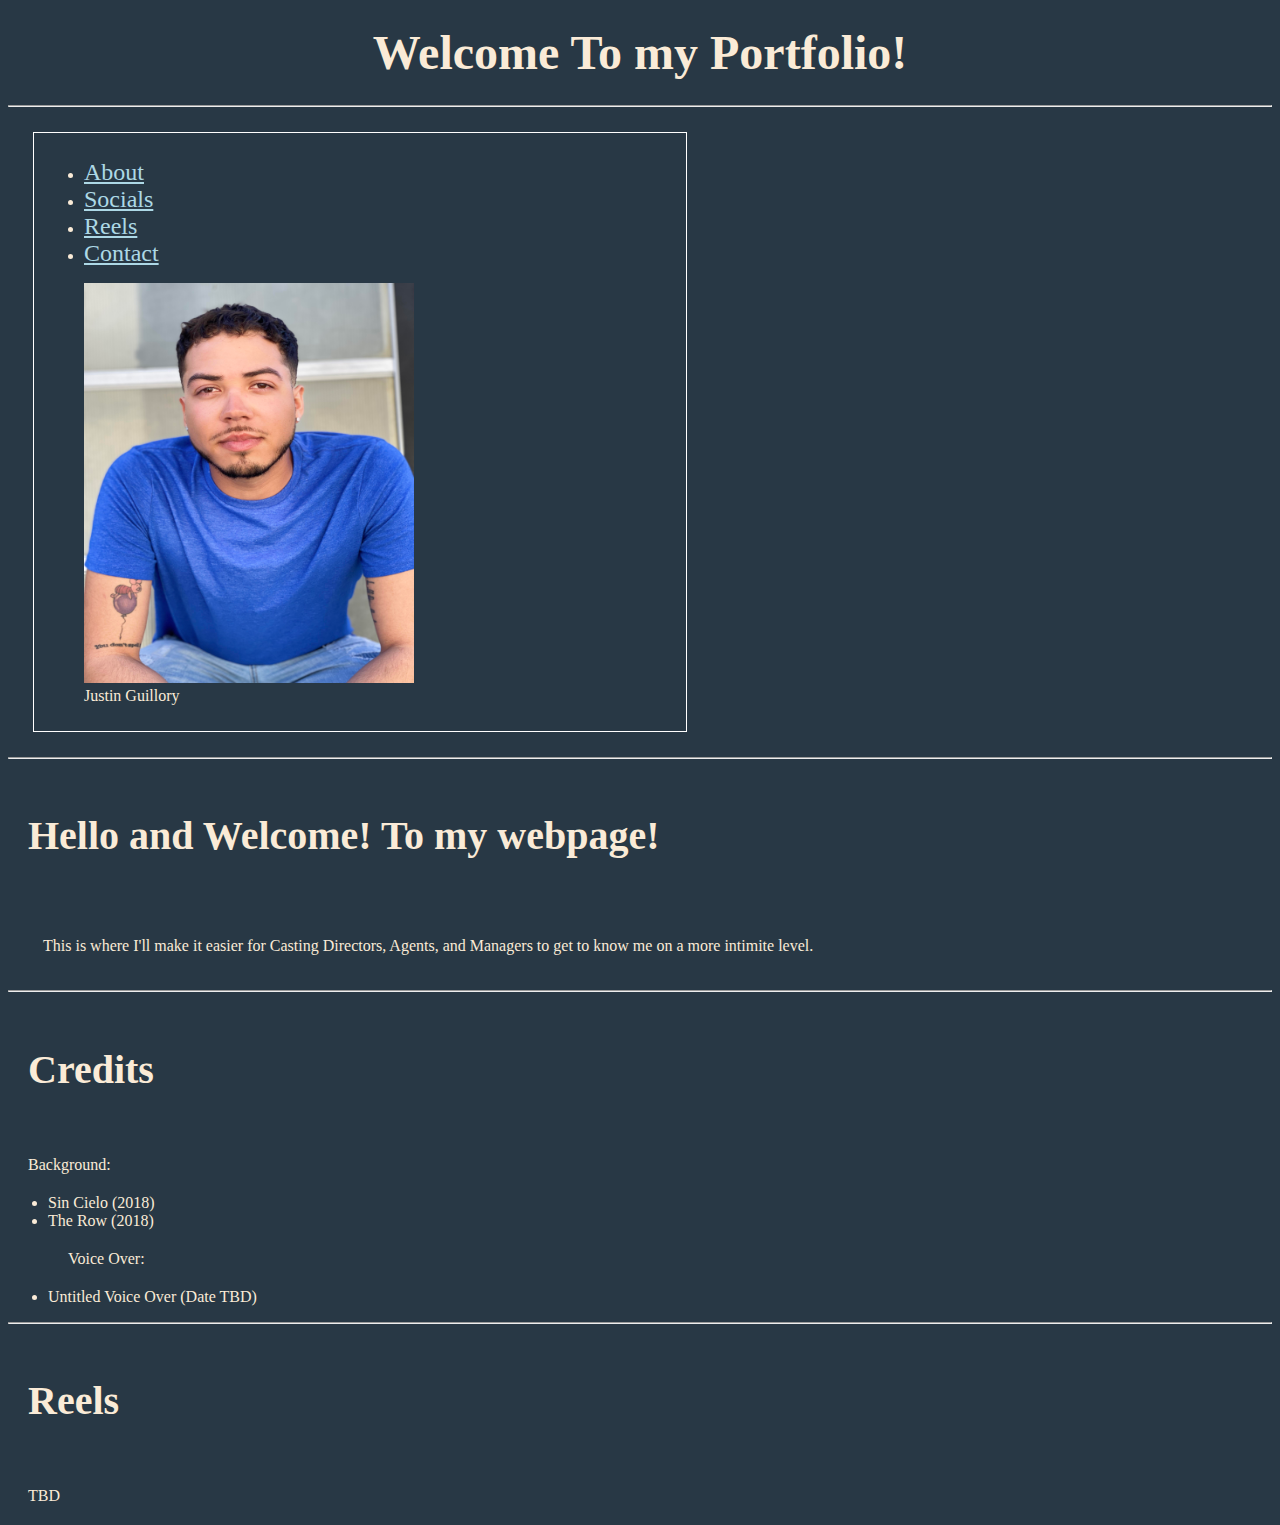
<file: Project actor/img/project actor/index.html>
<!DOCTYPE html>
<html lang="en">

    <meta charset="UTF-8">
    <meta name="author" content="Justin Guillory">
    <meta name="description" content="The Official webpage of Justin Guillory">
    <title>Justin Guillory's Actors Portfolio</title>
    <link rel="icon" href="img/Ultra_ball_by_peetzaahhh2010-d93nt52.webp" type="image/x-icon">
    <link rel="stylesheet" href="style.css">
</head>

<body>
    <h1>Welcome To my Portfolio!</h1>
    <hr>
    <header>
        
        <nav>
            <ul>
                <li>
                    <a href="about.html">About <abbr title="Justin Guillory Actors Portfolio"></abbr></a>
                        <link href="about.html">
                </li>
                <li>
                    <a href="socials.html">Socials<abbr title="Justin Guillory Demo Reels"></abbr></a>
                    <link href="socials.html">
                    <link href="socials.css">
                </li>
                <li>
                    <a href="reels.html"> Reels<abbr title="Justin Guillory's Demo Reels"></abbr></a>
                    <link href="reels.html">
                    <link href="reels.css">
                </li>
                <li>
                    <a href="contact.html">Contact</a>
                </li>
            </ul>
        </nav>

        <figure>
            <img src="img/Headshot.jpeg" alt="Handsome young Mixed man" width="330" height="400">
            <figcaption>
                Justin Guillory
            </figcaption>
        </figure>
    </header>
    <hr>
    
    <main>
        <h2>Hello and Welcome! To my webpage!</h2>
        <p class="main-header">This is where I'll make it easier for Casting Directors, Agents, and Managers to get to know me on a more intimite level.</p>

        <hr>
        <h2>Credits</h2>
        <p>Background:</p>
        <ul>
            <li>
                Sin Cielo (2018)
            </li>
            <li>
                The Row (2018)
            </li>
            <p>Voice Over:<p>
                <!--Fix Spacing-->
            <li>
                Untitled Voice Over (Date TBD)
            </li>
            
        </ul>


        <hr>

        <h2>Reels</h2>
        <p>TBD</p>
      
    </main>
</body>
</html>

<!--TODO: Work on Reels and contact pages-->
</file>
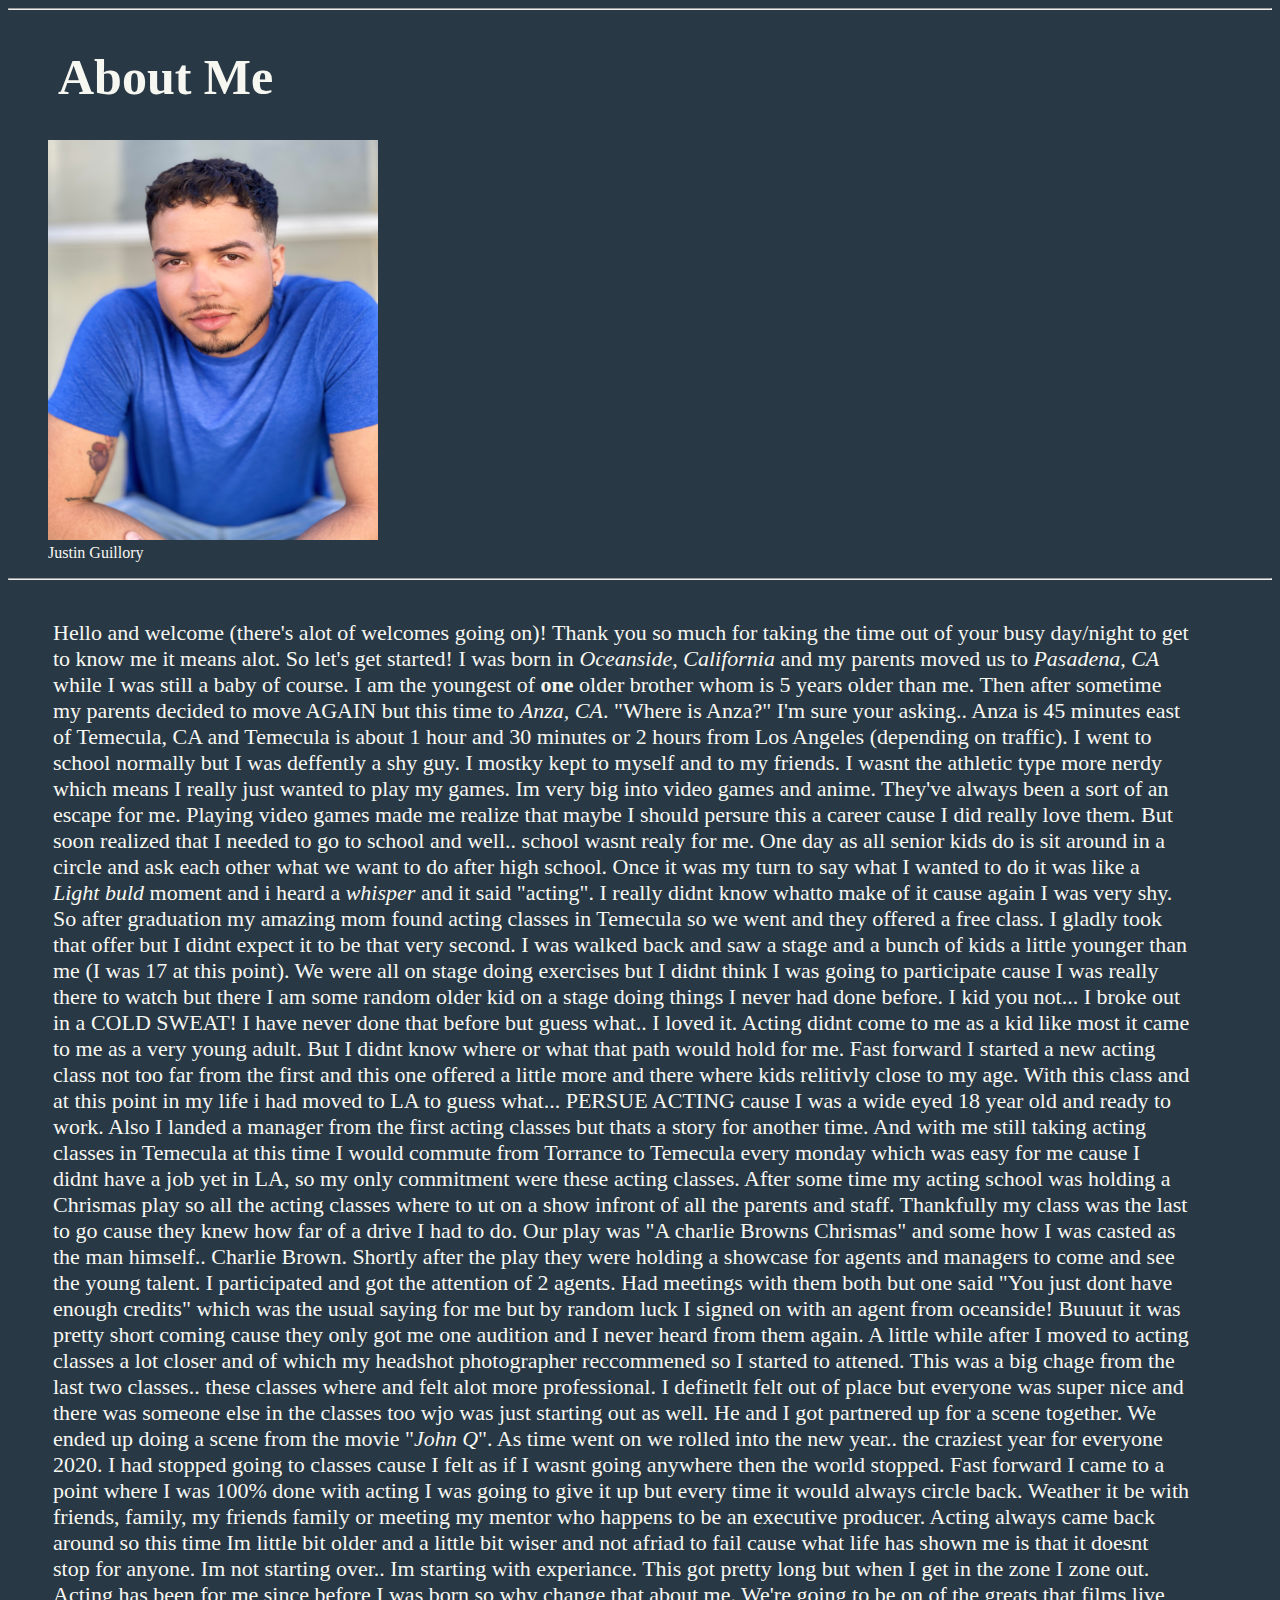
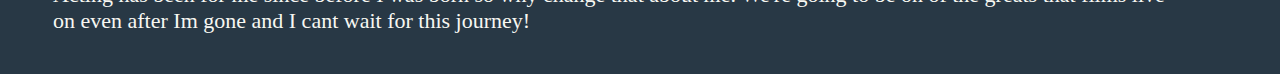
<file: Project actor/img/project actor/about.html>
<!DOCTYPE html>
<html lang="en">
  <head>
    <meta charset="UTF-8" />
    <meta name="author" content="Justin Guillory" />
    <title>About Me Justin Guillory</title>
    <link
      rel="icon"
      href="img/Master_ball_by_peetzaahhh2010-d93nt8r.webp"
      type="x-icon"
    />
    <link rel="stylesheet" href="about.css" />
  </head>
  <body>
    <hr />
    <h1>About Me</h1>
    <figure>
      <img
        src="img/Headshot 2.jpeg"
        width="330"
        height="400"
        alt="Handsome Mixed man"
      />
      <figcaption>Justin Guillory</figcaption>
    </figure>
    <hr />
    <p>
      <!--MAKE INTO A BUTTON-->
      Hello and welcome (there's alot of welcomes going on)! Thank you so much
      for taking the time out of your busy day/night to get to know me it means
      alot. So let's get started! I was born in
      <em>Oceanside, California</em> and my parents moved us to
      <em>Pasadena, CA</em> while I was still a baby of course. I am the
      youngest of <strong>one</strong> older brother whom is 5 years older than
      me. Then after sometime my parents decided to move AGAIN but this time to
      <em>Anza, CA</em>. "Where is Anza?" I'm sure your asking.. Anza is 45
      minutes east of Temecula, CA and Temecula is about 1 hour and 30 minutes
      or 2 hours from Los Angeles (depending on traffic). I went to school
      normally but I was deffently a shy guy. I mostky kept to myself and to my
      friends. I wasnt the athletic type more nerdy which means I really just
      wanted to play my games. Im very big into video games and anime. They've
      always been a sort of an escape for me. Playing video games made me
      realize that maybe I should persure this a career cause I did really love
      them. But soon realized that I needed to go to school and well.. school
      wasnt realy for me. One day as all senior kids do is sit around in a
      circle and ask each other what we want to do after high school. Once it
      was my turn to say what I wanted to do it was like a
      <em>Light buld</em> moment and i heard a <em>whisper</em> and it said
      "acting". I really didnt know whatto make of it cause again I was very
      shy. So after graduation my amazing mom found acting classes in Temecula
      so we went and they offered a free class. I gladly took that offer but I
      didnt expect it to be that very second. I was walked back and saw a stage
      and a bunch of kids a little younger than me (I was 17 at this point). We
      were all on stage doing exercises but I didnt think I was going to
      participate cause I was really there to watch but there I am some random
      older kid on a stage doing things I never had done before. I kid you
      not... I broke out in a COLD SWEAT! I have never done that before but
      guess what.. I loved it. Acting didnt come to me as a kid like most it
      came to me as a very young adult. But I didnt know where or what that path
      would hold for me. Fast forward I started a new acting class not too far
      from the first and this one offered a little more and there where kids
      relitivly close to my age. With this class and at this point in my life i
      had moved to LA to guess what... PERSUE ACTING cause I was a wide eyed 18
      year old and ready to work. Also I landed a manager from the first acting
      classes but thats a story for another time. And with me still taking
      acting classes in Temecula at this time I would commute from Torrance to
      Temecula every monday which was easy for me cause I didnt have a job yet
      in LA, so my only commitment were these acting classes. After some time my
      acting school was holding a Chrismas play so all the acting classes where
      to ut on a show infront of all the parents and staff. Thankfully my class
      was the last to go cause they knew how far of a drive I had to do. Our
      play was "A charlie Browns Chrismas" and some how I was casted as the man
      himself.. Charlie Brown. Shortly after the play they were holding a
      showcase for agents and managers to come and see the young talent. I
      participated and got the attention of 2 agents. Had meetings with them
      both but one said "You just dont have enough credits" which was the usual
      saying for me but by random luck I signed on with an agent from oceanside!
      Buuuut it was pretty short coming cause they only got me one audition and
      I never heard from them again. A little while after I moved to acting
      classes a lot closer and of which my headshot photographer reccommened so
      I started to attened. This was a big chage from the last two classes..
      these classes where and felt alot more professional. I definetlt felt out
      of place but everyone was super nice and there was someone else in the
      classes too wjo was just starting out as well. He and I got partnered up
      for a scene together. We ended up doing a scene from the movie "<em
        >John Q</em
      >". As time went on we rolled into the new year.. the craziest year for
      everyone 2020. I had stopped going to classes cause I felt as if I wasnt
      going anywhere then the world stopped. Fast forward I came to a point
      where I was 100% done with acting I was going to give it up but every time
      it would always circle back. Weather it be with friends, family, my
      friends family or meeting my mentor who happens to be an executive
      producer. Acting always came back around so this time Im little bit older
      and a little bit wiser and not afriad to fail cause what life has shown me
      is that it doesnt stop for anyone. Im not starting over.. Im starting with
      experiance. This got pretty long but when I get in the zone I zone out.
      Acting has been for me since before I was born so why change that about
      me. We're going to be on of the greats that films live on even after Im
      gone and I cant wait for this journey!
    </p>
  </body>
</html>
</file>
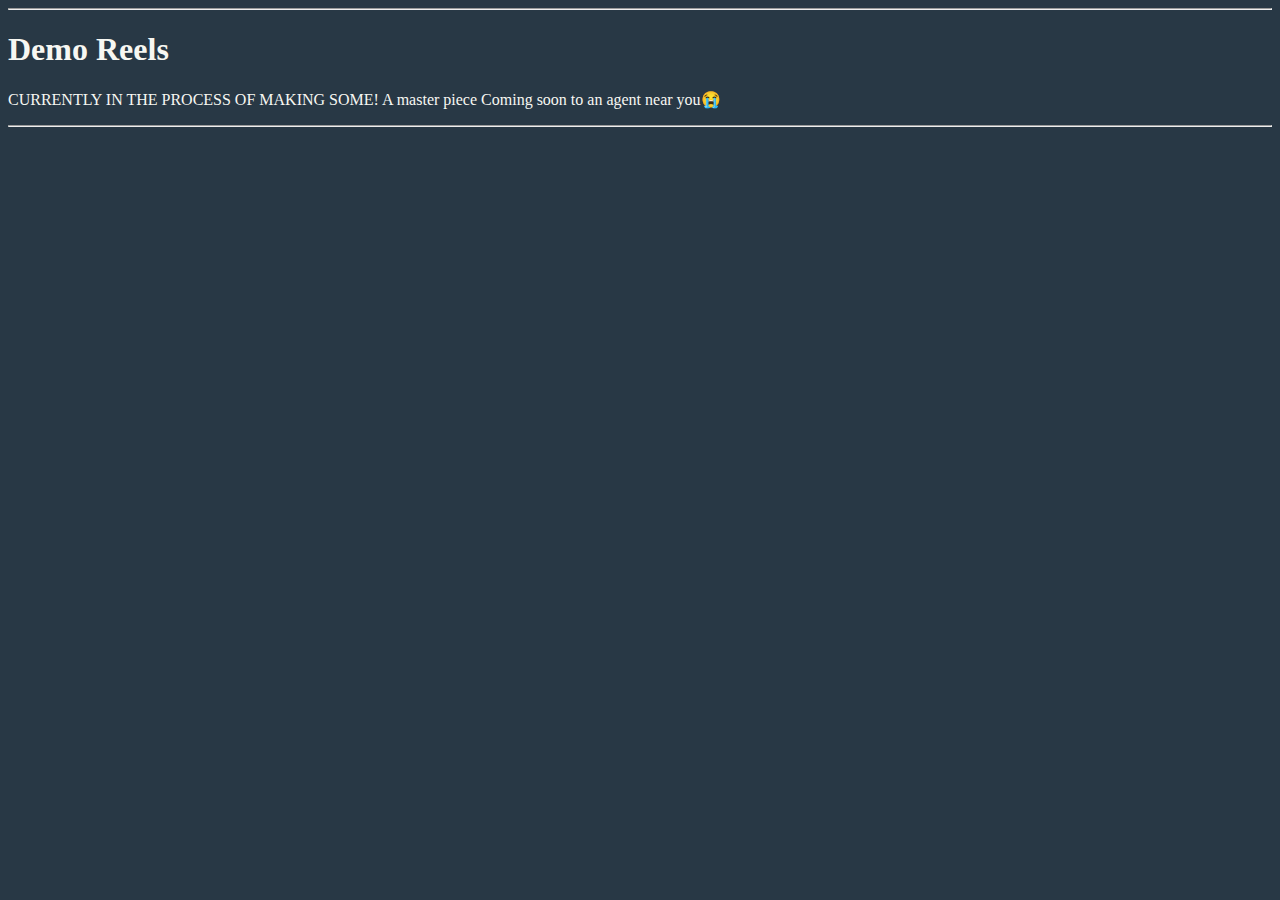
<file: Project actor/img/project actor/reels.html>
<!DOCTYPE html>
<html lang="en">
  
<head>
<meta charset="UTF-8">
<meta name="author" content="Justin Guillory Demo Reels">
<title>Demo Reels!</title>
<link rel="stylesheet" href="reels.css">
<link rel="icon" href="img/luxury-ball.jpg" type="x-icon">
</head>

<body>
    <main>
        <hr>
        <h1>Demo Reels</h1>
        <p>CURRENTLY IN THE PROCESS OF MAKING SOME! A master piece Coming soon to an agent near you&#128557</p>
    </main>
    <hr>
</body>

</html>
</file>
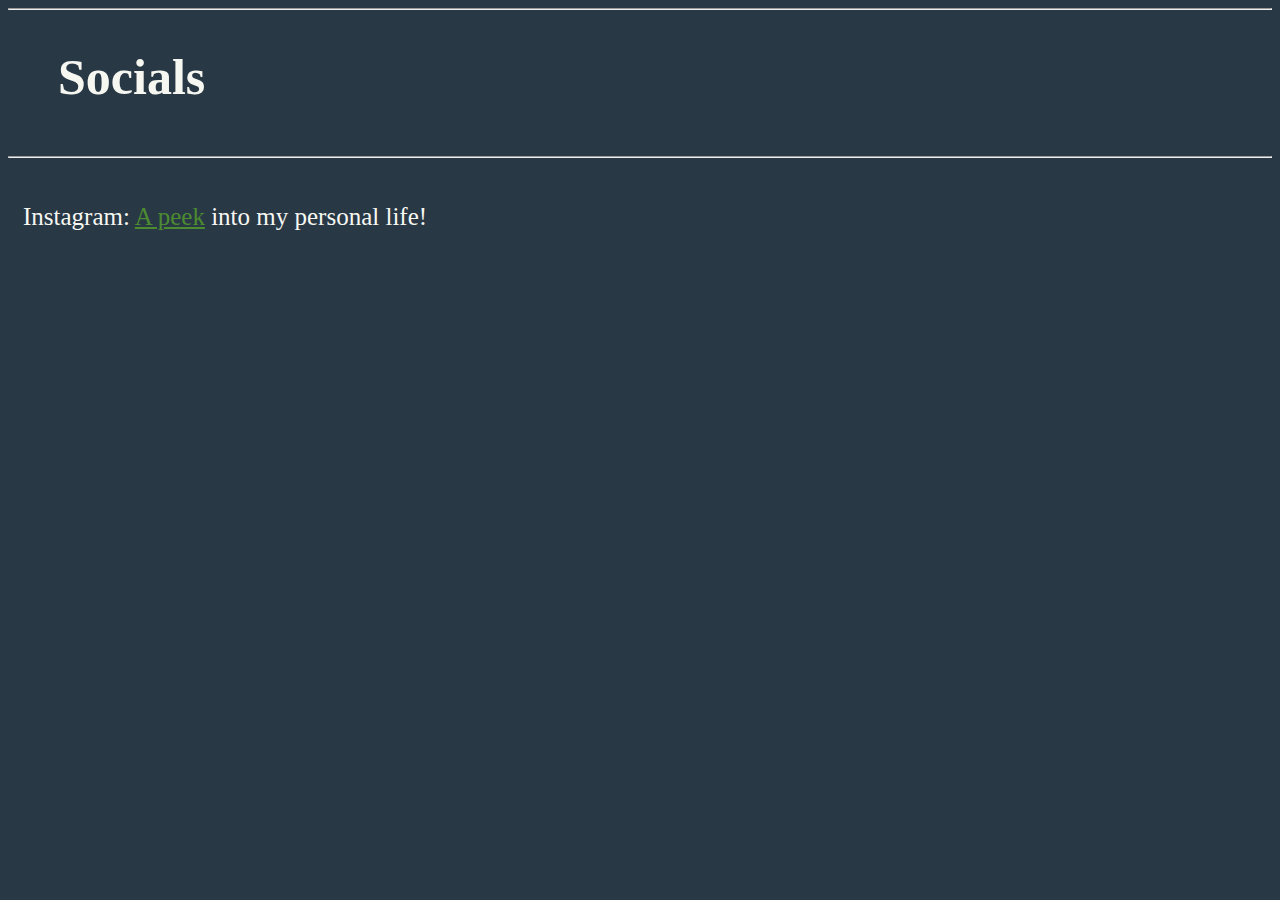
<file: Project actor/img/project actor/socials.html>
<!DOCTYPE html>
<html lang="en">
  <head>
    <meta charset="UTF-8" />
    <meta name="author" content="Justin Guillory" />
    <title>Socials! Lets Stay Connected</title>
    <link rel="stylesheet" href="socials.css"/>
    <link rel="icon" href="img/Great_ball_by_peetzaahhh2010-d93nt17.webp" type="x-icon">
    
  </head>

  <body>
    <main>
      <hr>
    <h1>Socials</h1>
    </main>
    <hr>
    <p>
        Instagram: <a href="https://www.instagram.com/captaingonyu/">A peek</a> <!--TODO: link instagream-->
         into my personal life!
        <!--add pictures-->
    </p>

    <p>
        
    </p>
  </body>
</html
</file>
<file: Project actor/img/project actor/style.css>
header {
    width: 50%;
    height: 50%;
    padding: 10px;
    border: 1px solid white;
    margin: 25px;
  }
  
  body {
    background-color: #283845;
    color: antiquewhite;
  }
  
  nav :hover {
    color: #5bc0be;
  }
  
  h1 {
    text-align: center;
    font-size: 3rem;
    margin: 25px;
  }
  
  h2 {
    font-size: 2.5em;
    width: 70%;
    height: 70%;
    padding: 20px 20px 30px 20px;
  }
  
  p {
    margin: 20px;
  }
  
  .main-header {
    padding: 15px;
  }
  
  a {
    font-size: 1.5em;
    color: lightblue;
  }
</file>
<file: Project actor/img/project actor/socials.css>
body {
    background-color: #283845;
    color: #f7f7f2;
  }
  
  h1 {
    font: 400;
    font-size: 50px;
    width: 50%;
    height: 50%;
    padding: 4px 1px 17px 50px;
  }
  
  p {
    font-size: 25px;
    padding: 20px 15px;
  }

a {
  color:#4D8B31
}

a:hover {
    color: gold;
  }

a:active {
  color:#FF8427;
}
</file>
<file: Project actor/img/project actor/reels.css>
body {
    background-color:#283845;
    color: #f7f7f2;
}
</file>
<file: Project actor/img/project actor/about.css>
body {
    background-color: #283845;
    color: #f7f7f2;
  }
  
  h1 {
    text-align: left;
    font-size: 50px;
    width: 50%;
    height: 50%;
    padding: 4px 17px 1px 50px;
  }
  
  p {
    font-size: 22px;
    width: 90%;
    height: 80%;
    padding: 15px 20px;
    margin: 25px;
  }
</file>
